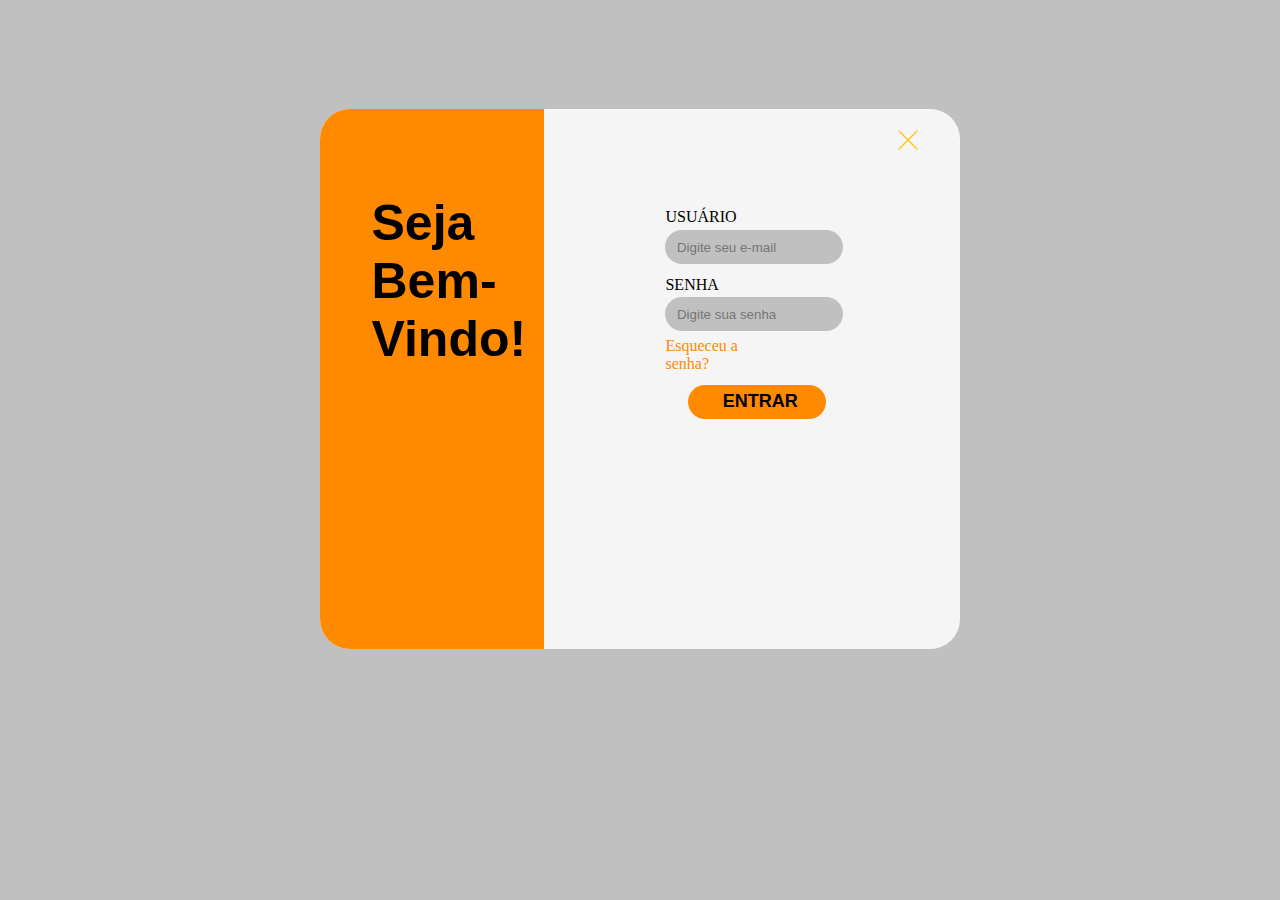
<file: index.html>
<html>
    <head>
        <title>Tela de Login</title>
        <meta charset="UTF-8">
        <link href="css/style.css" rel="stylesheet"/>

    </head>

    <body>
        <main class="container">

            <section class="bemVindo">
                <h3>Seja<br>Bem-Vindo!</h3>
            </section><!--bemVindo-->

            <section class="login">
               <a href=""><img src="img/excluir.png"></a>

               <form>
                    
                    <label>USUÁRIO</label>
    
                    <input type="text" id="email" placeholder="Digite seu e-mail" name="email">
                    
                    <label for="">SENHA</label>
                    <input type="password"  id="senha" placeholder="Digite sua senha" name="senha">

                    <a href=""><p>Esqueceu a senha?</p></a>

                    <input type="submit" id="meuBotao" onclick="validacao.ouvinte()" value="ENTRAR" name="butao" >
    
               </form>

            </section><!--login-->

        </main><!--container-->

        <script src="js/verificacao.js"></script>
    </body>
    

</html>
</file>
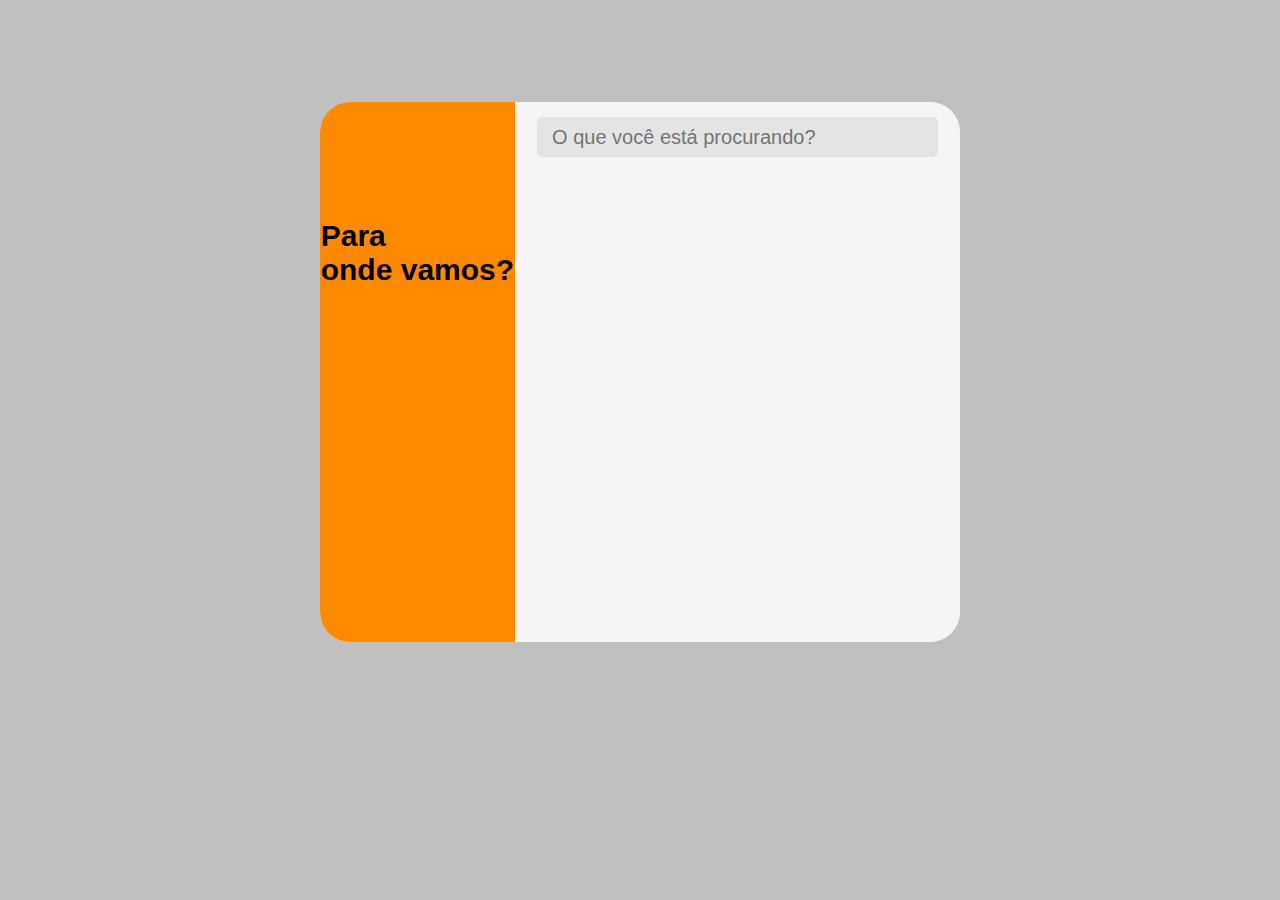
<file: intexTelaBusca.html>
<html>
    <head>
        <title>Tela de Busca</title>
        <meta charset="UTF-8">
        <link href="css/styleTelaBusca.css" rel="stylesheet"/>
    </head>

    <body>

        <main class="container">

            <section class="informativo">
                <p>Para<br>onde vamos?</p>

            </section><!--informativo-->


            <div class="busca">
                
                <input id="inputBusca" onkeyup="filtrar()" type="text" placeholder="O que você está procurando?">

                <ul id="listaProdutos">
                
                </ul>
            
            </div><!--busca-->
          
        </main><!--container-->

        <script src="js/filtrar.js"></script>

    </body>

</html>
</file>
<file: css/style.css>
*{
    margin:0;
    padding: 0;
    box-sizing: border-box;
}


body{
    background-color: C0C0C0;
    font-family: Inter,light;
}

.container{
    display: flex;
    background-color: F6F5F5;
    width: 50%;
    height: 60%;
    border-radius: 30px;
    margin: auto;
    margin-top: 8.5%;
}

.bemVindo{
    display: flex;
    background-color: FF8A00;
    width:35%;
    height: 100%;
    border-radius: 30px 0 0 30px;
}

.bemVindo h3{
    display: flex;
    font-size: 50px;
    margin-top: 38%;
    padding-left: 23%;
    font-family: Arial, Helvetica, sans-serif;
    
}

.login{
    width: 65%;
    height: 100%;
    border-radius: 0 30px 30px 0;
}

.login img{
    width: 5%;
    float: right;
    margin-right: 10%;
    margin-top: 5%; 
}

form{
    width: 30%;
    height: 20%;
    padding: 5px;
    margin-left: 28%;
    margin-top: 20%;
    
}

label{
    display: flex;
    padding-top: 10%;  
}


input {
    width: 155%;
    height: 35%;
    border-radius: 30px;
    background-color: C0C0C0;
    padding-left: 10%;
    margin-top: 3%;
    border: none;
    outline: unset;
    
}

input[type="password"]:invalid{
    border: 1px solid red
}


form p,a{
    margin-top: 5%;
    color: FF8A00;
    text-decoration: none;
}

input[type='submit']{
    background-color: FF8A00;
    color: black;
    font-weight: bold;
    font-size: 18px;
    width: 120%;
    margin-left: 20%;
    margin-top: 10%;
    cursor: pointer;
    padding-right: 5%;
}
</file>
<file: css/styleTelaBusca.css>
*{
    margin:0;
    padding: 0;
    box-sizing: border-box;
}

body{
   background-color:  C0C0C0;
   font-family: Inter,light;
}

.container{
    display: flex;
    background-color:F6F5F5 ;
    width: 50%;
    height: 60%;
    margin: auto;
    border-radius: 30px;
    margin-top: 8%;
}

.informativo{
    display: flex;
    background-color: FF8A00;
    width: 35%;
    height: 100%;
    border-radius: 30px 0 0 30px;
}

.informativo p{
    display: flex;
    font-weight: bold;
    font-size: 30px;
    color: black;
    margin: auto;
    margin-top: 60%;
    font-family: Arial, Helvetica, sans-serif;
    
}

.busca{
    width: 80%;
    display: flex;
    flex-flow: column;
    align-items: center;
}

input{
    border-radius: 5px;
    width: 90%;
    height: 40px;
    font-size: 20px;
    padding-left: 15px;
    border: none;
    background-color: #e4e4e4;
    margin-top: 15px;
}


#listaProdutos{
    display: none;
    width: 90%;
    list-style-type: none;
    margin: 0;
    padding: 0;
}

#listaProdutos li a{
    display: flex;
    align-items: center;
    text-decoration: none;
    font-size: 18px;
    color: black;
    border: 1px solid #ddd;
    background: #f6f6f6;
    margin-top: 20px;
    padding-left: 5px;
}


#listaProdutos li a:hover{
    background-color: #eee;
}

.item-name{
    margin-left: 20px;
}
</file>
